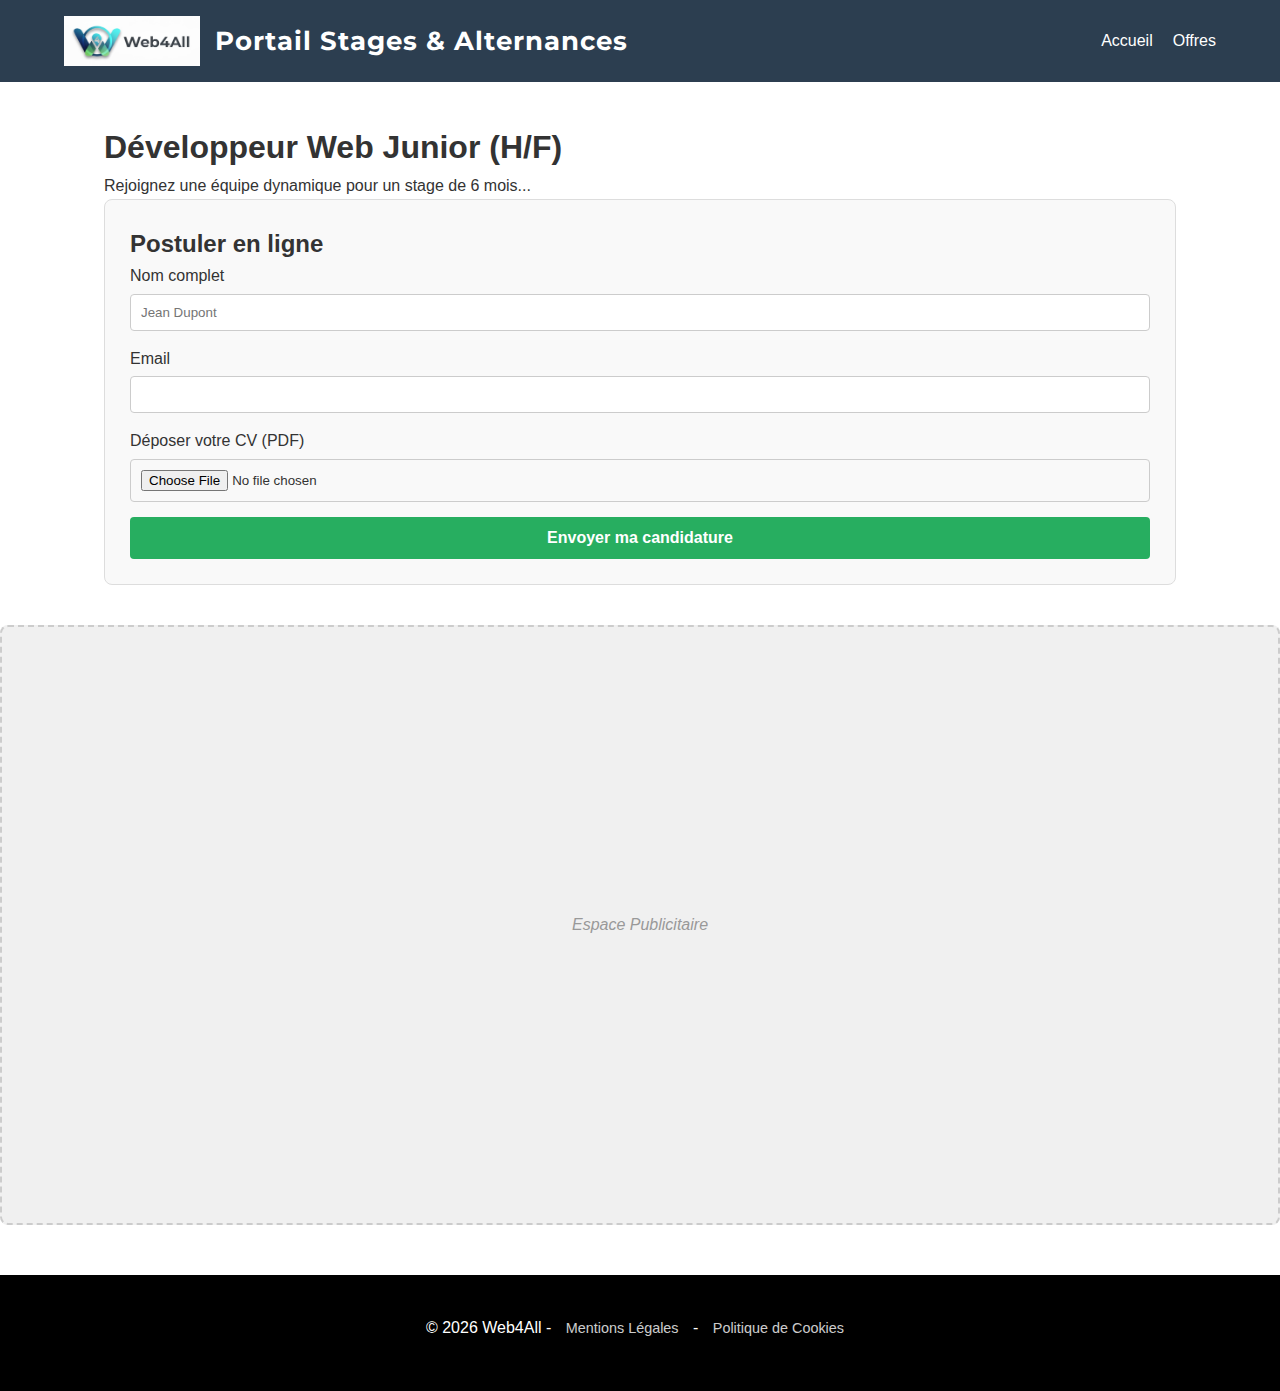
<file: index.html>
<!DOCTYPE html>
<html lang="fr">
<head>
    <meta charset="UTF-8">
    <meta name="viewport" content="width=device-width, initial-scale=1.0">
    <title>Web4All - Postuler à une offre</title>
    <link href="https://fonts.googleapis.com/css2?family=Montserrat:wght@700&display=swap" rel="stylesheet">
    <link rel="stylesheet" href="style.css">
</head>
<body>

    <header>
        <nav>
            <div class="logo">
                <img src="assets/logo-web4all.png" alt="Logo Web4All" class="site-logo">
                <span class="site-title">Portail Stages & Alternances</span>
            </div>
            <ul>
                <li><a href="#">Accueil</a></li>
                <li><a href="#">Offres</a></li>
            </ul>
        </nav>
    </header>

    <main>
        <section class="offer-details">
            <h1>Développeur Web Junior (H/F)</h1>
            <p>Rejoignez une équipe dynamique pour un stage de 6 mois...</p>
        </section>

        <section class="form-container">
            <h2>Postuler en ligne</h2>
            <form action="#" method="POST">
                <div class="form-group">
                    <label for="nom">Nom complet</label>
                    <input type="text" id="nom" name="nom" required placeholder="Jean Dupont">
                </div>
                <div class="form-group">
                    <label for="email">Email</label>
                    <input type="email" id="email" name="email" required>
                </div>
                <div class="form-group">
                    <label for="cv">Déposer votre CV (PDF)</label>
                    <input type="file" id="cv" name="cv" accept=".pdf" required>
                </div>
                <button type="submit" class="btn">Envoyer ma candidature</button>
            </form>
        </section>
    </main>
    <aside class="ad-space">
        <p>Espace Publicitaire</p>
        </aside>

    <footer>
        <p>&copy; 2026 Web4All -
            <a href="mentions-legales.html">Mentions Légales</a> - 
            <a href="politique-cookies.html">Politique de Cookies</a>
        </p>
    </footer>

</body>
</html>
</file>
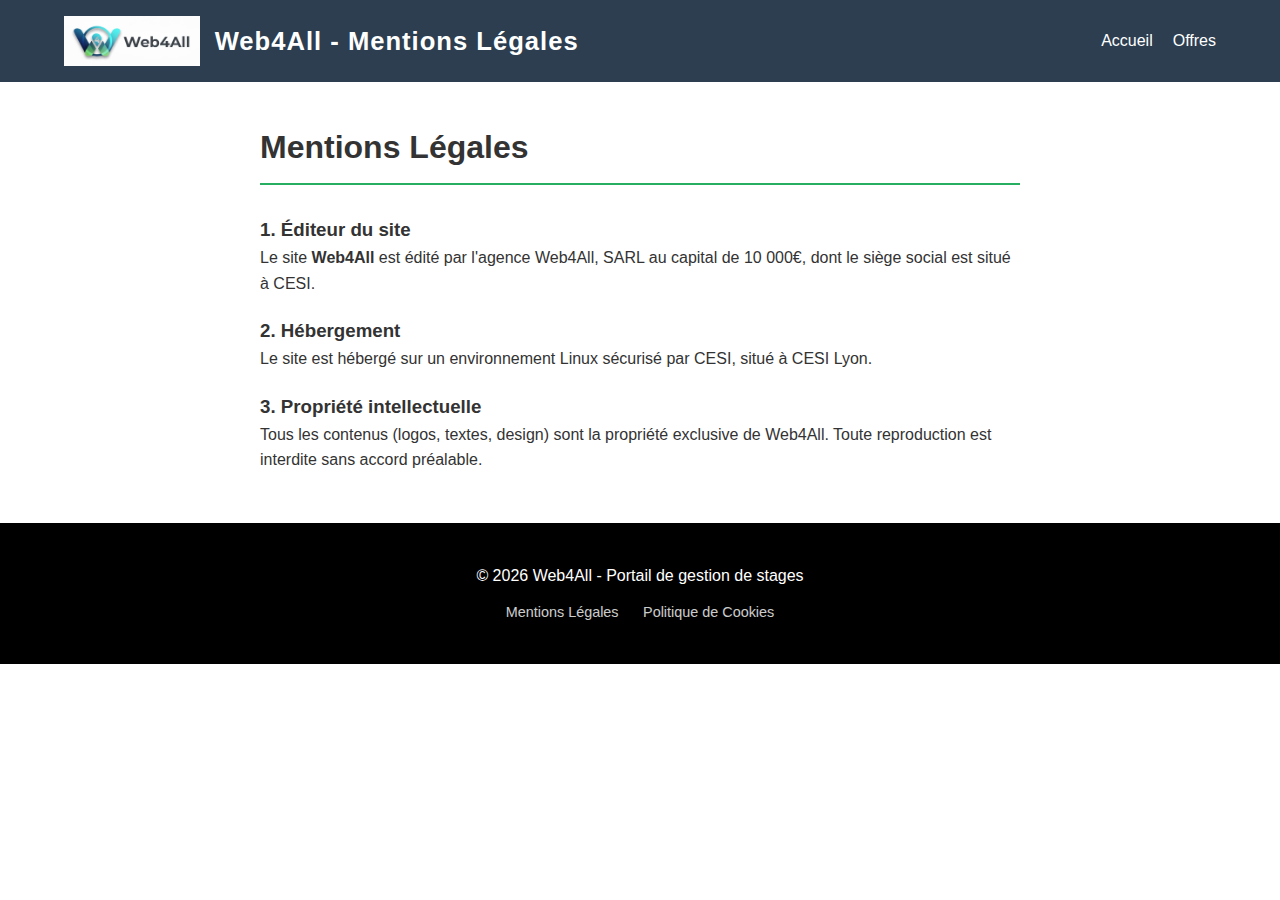
<file: mentions-legales.html>
<!DOCTYPE html>
<html lang="fr">
<head>
    <meta charset="UTF-8">
    <meta name="viewport" content="width=device-width, initial-scale=1.0">
    <title>Mentions Légales - Web4All</title>
    <link rel="stylesheet" href="style.css">
</head>
<body>

    <header>
        <nav>
            <div class="logo">
                <img src="assets/logo-web4all.png" alt="Logo Web4All" class="site-logo">
                <span class="site-title">Web4All - Mentions Légales</span>
            </div>
            <ul>
                <li><a href="index.html">Accueil</a></li>
                <li><a href="index.html#offres">Offres</a></li>
            </ul>
        </nav>
    </header>

    <main class="legal-content">
        <h1>Mentions Légales</h1>
        
        <section>
            <h3>1. Éditeur du site</h3>
            <p>Le site <strong>Web4All</strong> est édité par l'agence Web4All, SARL au capital de 10 000€, dont le siège social est situé à CESI.</p>
        </section>

        <section>
            <h3>2. Hébergement</h3>
            <p>Le site est hébergé sur un environnement Linux sécurisé par CESI, situé à CESI Lyon.</p>
        </section>

        <section>
            <h3>3. Propriété intellectuelle</h3>
            <p>Tous les contenus (logos, textes, design) sont la propriété exclusive de Web4All. Toute reproduction est interdite sans accord préalable.</p>
        </section>
    </main>

    <footer>
        <p>&copy; 2026 Web4All - Portail de gestion de stages</p>
        <div class="footer-links">
            <a href="mentions-legales.html">Mentions Légales</a>
            <a href="politique-cookies.html">Politique de Cookies</a>
        </div>
    </footer>

</body>
</html>
</file>
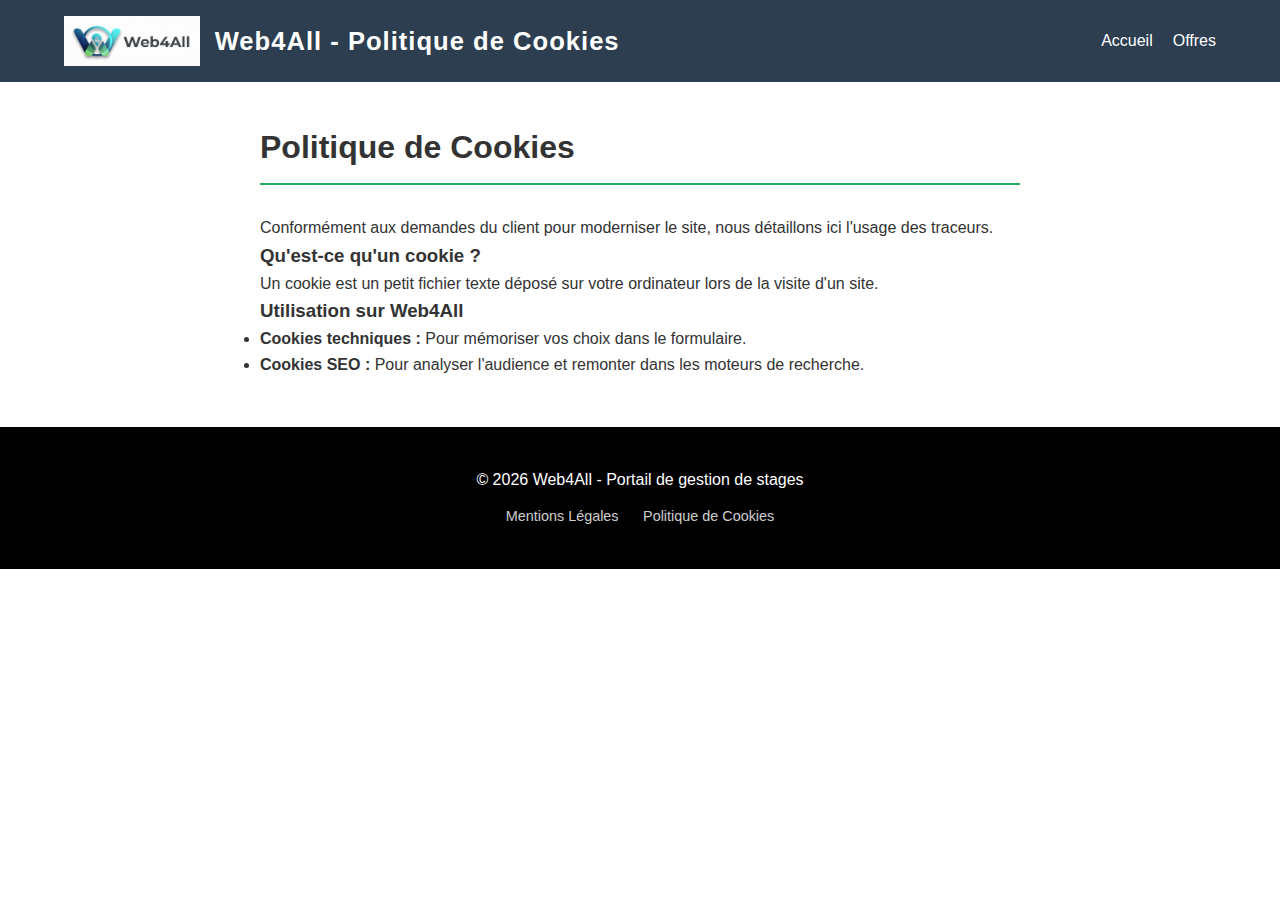
<file: politique-cookies.html>
<!DOCTYPE html>
<html lang="fr">
<head>
    <meta charset="UTF-8">
    <meta name="viewport" content="width=device-width, initial-scale=1.0">
    <title>Politique de Cookies - Web4All</title>
    <link rel="stylesheet" href="style.css">
</head>
<body>

    <header>
        <nav>
            <div class="logo">
                <img src="assets/logo-web4all.png" alt="Logo Web4All" class="site-logo">
                <span class="site-title">Web4All - Politique de Cookies</span>
            </div>
            <ul>
                <li><a href="index.html">Accueil</a></li>
                <li><a href="index.html#offres">Offres</a></li>
            </ul>
        </nav>
    </header>

    <main class="legal-content">
        <h1>Politique de Cookies</h1>
        <p>Conformément aux demandes du client pour moderniser le site, nous détaillons ici l'usage des traceurs.</p>
        
        <h3>Qu'est-ce qu'un cookie ?</h3>
        <p>Un cookie est un petit fichier texte déposé sur votre ordinateur lors de la visite d'un site.</p>

        <h3>Utilisation sur Web4All</h3>
        <ul>
            <li><strong>Cookies techniques :</strong> Pour mémoriser vos choix dans le formulaire.</li>
            <li><strong>Cookies SEO :</strong> Pour analyser l'audience et remonter dans les moteurs de recherche.</li>
        </ul>
    </main>

    <footer>
        <p>&copy; 2026 Web4All - Portail de gestion de stages</p>
        <div class="footer-links">
            <a href="mentions-legales.html">Mentions Légales</a>
            <a href="politique-cookies.html">Politique de Cookies</a>
        </div>
    </footer>

</body>
</html>
</file>
<file: style.css>
* {
    margin: 0;
    padding: 0;
    box-sizing: border-box;
}

body {
    font-family: 'Segoe UI', Tahoma, Geneva, Verdana, sans-serif;
    line-height: 1.6;
    color: #333;
    background-color: #fff;
}

header {
    background-color: #2c3e50;
    color: white;
    padding: 1rem 5%;
}

nav {
    display: flex;
    justify-content: space-between;
    align-items: center;
    flex-wrap: wrap;
}

.logo {
    display: flex;
    align-items: center;
    gap: 15px;
}

.site-logo {
    height: 50px;
    width: auto;
}

.site-title {
    font-family: 'Montserrat', sans-serif;
    font-size: 1.6rem;
    font-weight: 700;
    letter-spacing: 1px;
}

nav ul {
    display: flex;
    list-style: none;
    gap: 20px;
}

nav ul li a {
    color: #ffffff; 
    text-decoration: none;
    font-weight: 500;
    transition: color 0.3s;
}

nav ul li a:hover {
    color: #27ae60;
}

main {
    padding: 40px 5%;
    max-width: 1200px;
    margin: 0 auto;
}

.home-container {
    display: flex;
    flex-direction: column;
    gap: 30px;
}

@media (min-width: 768px) {
    .home-container {
        flex-direction: row;
        align-items: flex-start;
    }
    
    .offer-details, .form-container {
        flex: 1;
    }
}

.form-container {
    background: #f9f9f9;
    padding: 25px;
    border-radius: 8px;
    border: 1px solid #ddd;
}

.form-group {
    margin-bottom: 15px;
    display: flex;
    flex-direction: column;
}

input[type="text"],
input[type="email"],
input[type="file"] {
    padding: 10px;
    margin-top: 5px;
    border: 1px solid #ccc;
    border-radius: 4px;
}

.btn {
    background: #27ae60;
    color: white;
    padding: 12px;
    border: none;
    border-radius: 4px;
    cursor: pointer;
    width: 100%;
    font-size: 1rem;
    font-weight: bold;
}

.btn:hover {
    background: #219150;
}

footer {
    background-color: #000000;
    color: #ffffff;
    padding: 40px 20px;
    text-align: center;
    margin-top: 50px;
}

footer p {
    margin-bottom: 10px;
}

footer a {
    color: #ffffff;
    text-decoration: none;
    margin: 0 10px;
    font-size: 0.9rem;
    opacity: 0.8;
}

footer a:hover {
    opacity: 1;
    text-decoration: underline;
}

.legal-content {
    display: block;
    max-width: 800px;
    margin: 40px auto;
    padding: 0 20px;
}

.legal-content h1 {
    border-bottom: 2px solid #27ae60;
    padding-bottom: 10px;
    margin-bottom: 30px;
}

.legal-content section {
    margin-bottom: 20px;
}

.ad-space {
    background-color: #f0f0f0;
    border: 2px dashed #ccc;
    display: flex;
    align-items: center;
    justify-content: center;
    min-height: 250px;
    color: #999;
    font-style: italic;
    border-radius: 8px;
    margin: 20px 0;
}

@media (min-width: 1024px) {
    .home-container {
        display: grid;
        grid-template-columns: 2fr 1fr;
        gap: 30px;
    }
    
    .ad-space {
        margin: 0;
        height: 600px;
    }
}
</file>
